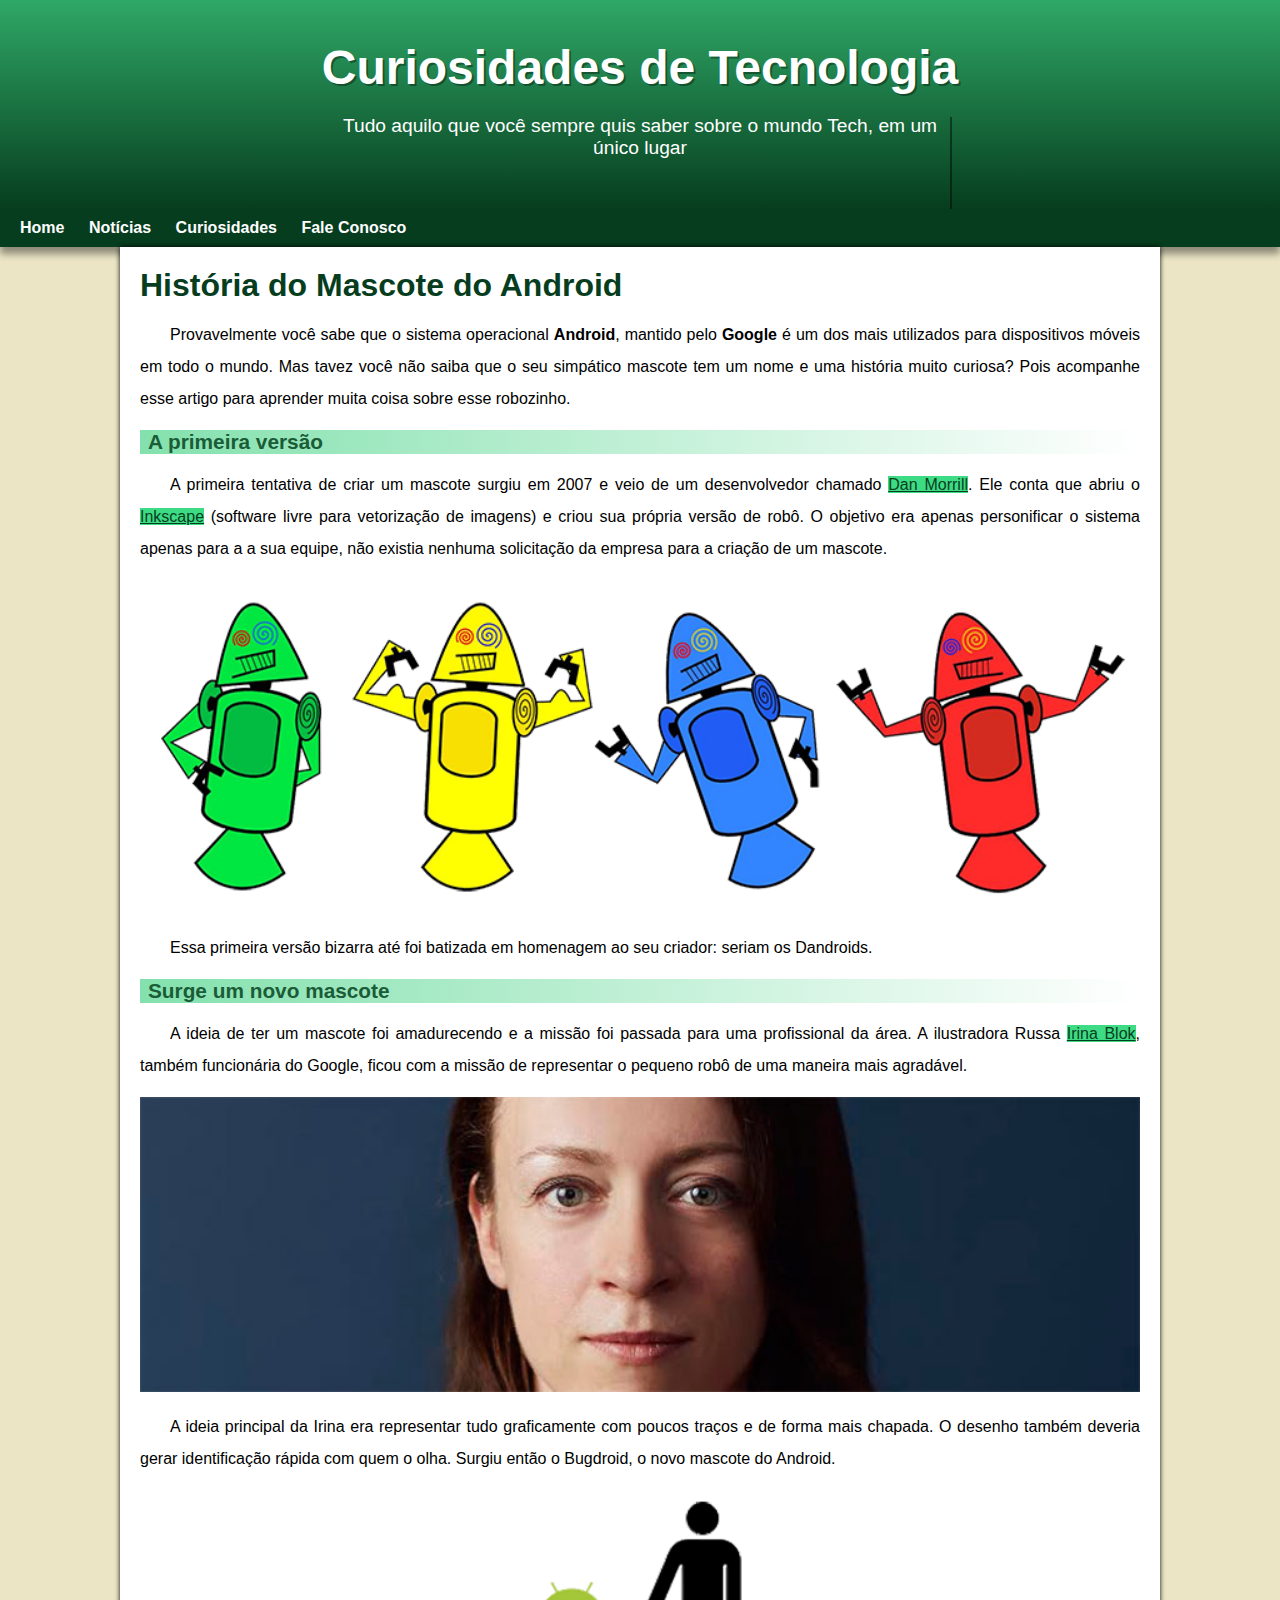
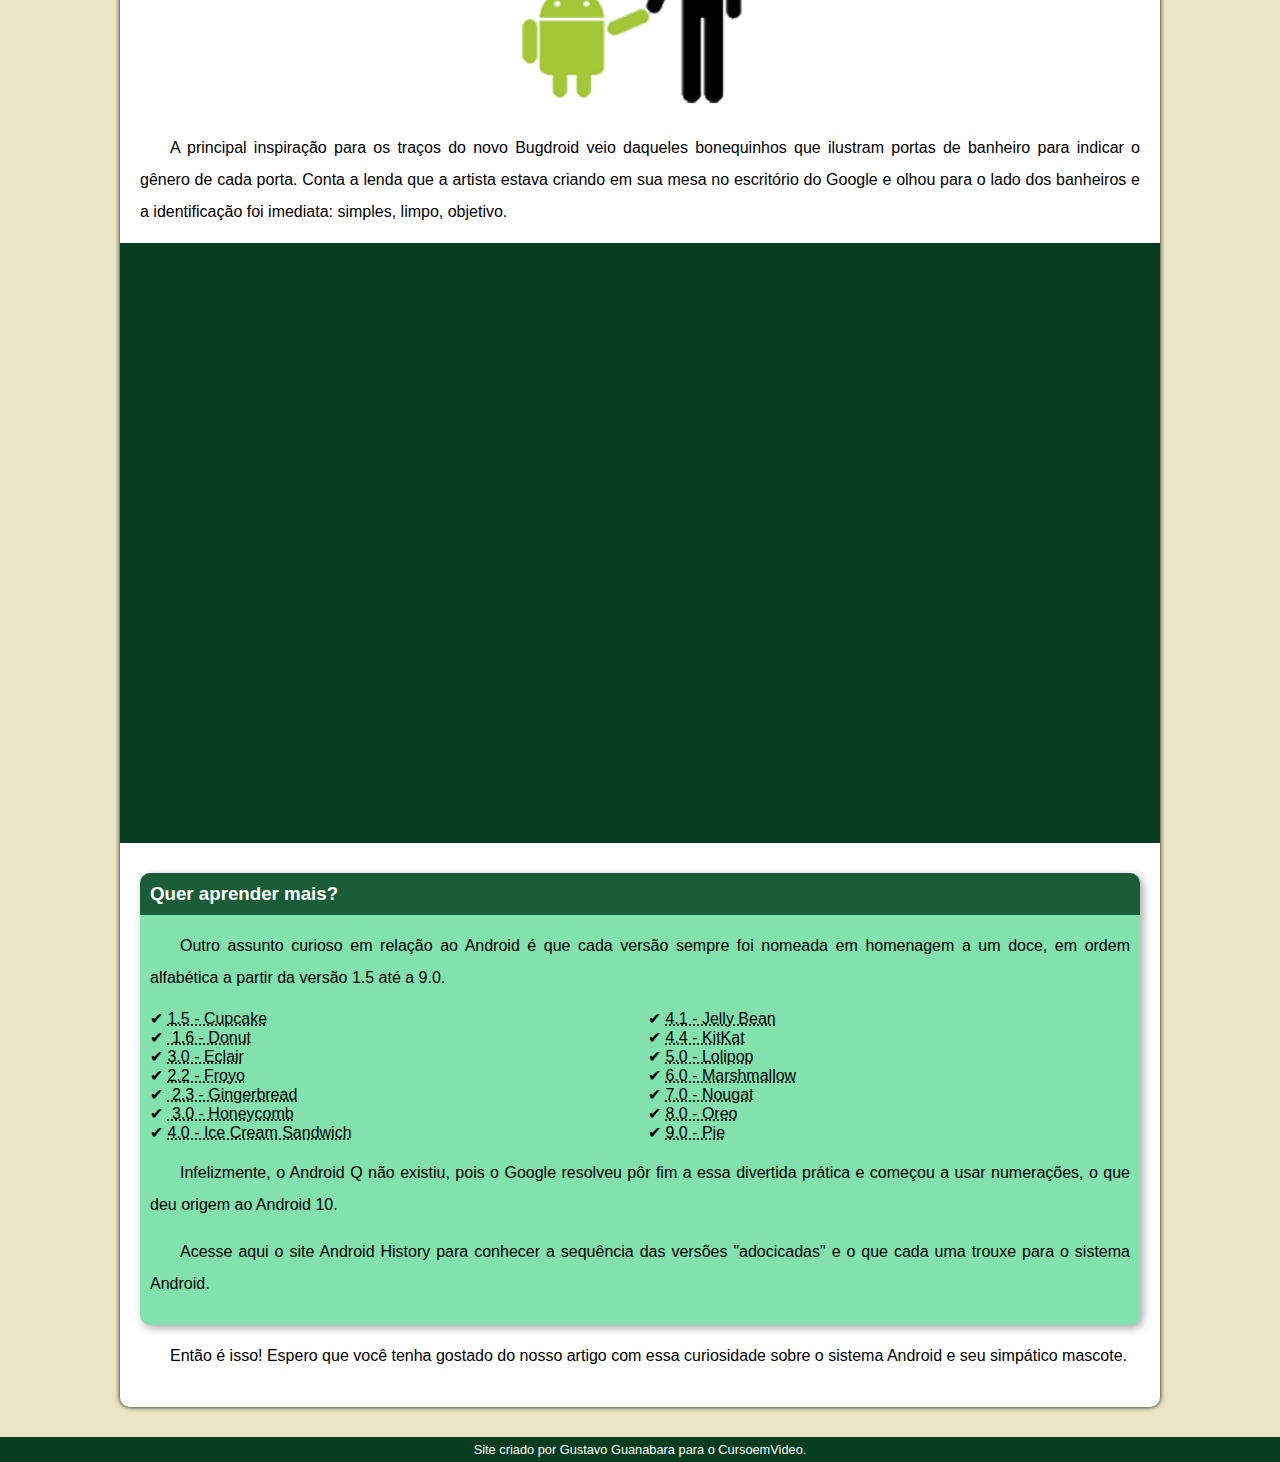
<file: index.html>
<!DOCTYPE html>
<html lang="pt-br">
<head>
    <meta charset="UTF-8">
    <meta http-equiv="X-UA-Compatible" content="IE=edge">
    <meta name="viewport" content="width=device-width, initial-scale=1.0">
    <link rel="shortcut icon" href="imagens/favicon.ico" type="image/x-icon">
    <link rel="stylesheet" href="style.css">
    <title>Document</title>
</head>



<header>
        <h1>Curiosidades de Tecnologia</h1>

        <p>Tudo aquilo que você sempre quis saber sobre o mundo Tech, em um único lugar</p>
</header> 

   <nav>
        <a href="">Home</a>
        <a href="">Notícias</a> 
        <a href="">Curiosidades</a> 
        <a href=""> Fale Conosco</a>
    </nav>

   

    <body>

    <main>
             <article>
                <h1>História do Mascote do Android</h1>

                <p>Provavelmente você sabe que o sistema operacional <strong>Android</strong>, mantido pelo <strong>Google</strong> é um dos mais utilizados para dispositivos móveis em todo o mundo. Mas tavez você não saiba que o seu simpático mascote tem um nome e uma história muito curiosa? Pois acompanhe esse artigo para aprender muita coisa sobre esse robozinho.</p>
                
                <h2>A primeira versão</h2>
                
                <p>A primeira tentativa de criar um mascote surgiu em 2007 e veio de um desenvolvedor chamado <a href="https://androidcommunity.com/dan-morrill-shows-us-the-android-mascot-that-almost-was-20130103/"  target="_blank" class="link">Dan Morrill</a>. Ele conta que abriu o <a href="https://inkscape.org/" target="_blank" class="link"> Inkscape</a> (software livre para vetorização de imagens) e criou sua própria versão de robô. O objetivo era apenas personificar o sistema apenas para a a sua equipe, não existia nenhuma solicitação da empresa para a criação de um mascote.</p>
                <picture>
                  <source media="(max-width:600px)"  srcset="imagens/dan-droids-pq.png">
                <img src="imagens/dan-droids.png" alt="Primeiro mascote do android">
                </picture>
                
                <p> Essa primeira versão bizarra até foi batizada em homenagem ao seu criador: seriam os Dandroids.</p>
                
                <h2>Surge um novo mascote</h2>
                
                <p>A ideia de ter um mascote foi amadurecendo e a missão foi passada para uma profissional da área. A ilustradora Russa <a href="https://www.irinablok.com/android" target="_blank" class="link">Irina Blok</a>, também funcionária do Google, ficou com a missão de representar o pequeno robô de uma maneira mais agradável.</p>
                <picture>
                    <source media="(max-width:600px)"  srcset="imagens/irina-blok-pq.jpg">
                <img src="imagens/irina-blok.jpg" alt="Irina block, criadora do Bugdroid">
                </picture>
                <p>A ideia principal da Irina era representar tudo graficamente com poucos traços e de forma mais chapada. O desenho também deveria gerar identificação rápida com quem o olha. Surgiu então o Bugdroid, o novo mascote do Android.</p>
                
                <img src="imagens/bugdroid.png" class="pequena" alt="Bugdroid">
                
                <p>A principal inspiração para os traços do novo Bugdroid veio daqueles bonequinhos que ilustram portas de banheiro para indicar o gênero de cada porta. Conta a lenda que a artista estava criando em sua mesa no escritório do Google e olhou para o lado dos banheiros e a identificação foi imediata: simples, limpo, objetivo.</p>
                
                <div  class="video">
                        <iframe width="560" height="315" src="https://www.youtube.com/embed/l2UDgpLz20M" title="YouTube video player" frameborder="0" allow="accelerometer; autoplay; clipboard-write; encrypted-media; gyroscope; picture-in-picture; web-share" allowfullscreen></iframe>
                </div>

                <aside>
                <H3>Quer aprender mais? </H3>
                
                <p>Outro assunto curioso em relação ao Android é que cada versão sempre foi nomeada em homenagem a um doce, em ordem alfabética a partir da versão 1.5 até a 9.0.</p>
                
            <ul>
                
                <li><abbr title="Bolo de copo">1.5 - Cupcake</abbr></li>
                <li><abbr title="Rosquinha"> 1.6 - Donut</li></abbr>
                <li><abbr title="Bomba">3.0 - Eclair</abbr></li>
                <li><abbr title="Iorgute Congelado">2.2 - Froyo</abbr></li>
                <li><abbr title="Biscoito de Gengibre"> 2.3 - Gingerbread</abbr></li>
                <li><abbr title="Favo de mel"> 3.0 - Honeycomb</abbr></li>
                <li><abbr title="Sanduiche de sorvete">4.0 - Ice Cream Sandwich</abbr></li>
                <li><abbr title="Jujuba">4.1 - Jelly Bean</abbr></li>
                <li><abbr title="Kitkat">4.4 - KitKat</abbr></li>
                <li><abbr title="Pirulito">5.0 - Lolipop</abbr></li>
                <li><abbr title="Marshmallow">6.0 - Marshmallow</abbr></li>
                <li><abbr title="Torrone">7.0 - Nougat</abbr></li>
                <li><abbr title="Oreo">8.0 - Oreo</abbr></li>
                <li><abbr title="Torta">9.0 - Pie</abbr></li>
                

            </ul>
                
               <p>Infelizmente, o Android Q não existiu, pois o Google resolveu pôr fim a essa divertida prática e começou a usar numerações, o que deu origem ao Android 10.</p>
                
                <p>Acesse aqui o site Android History para conhecer a sequência das versões "adocicadas" e o que cada uma trouxe para o sistema Android.</p>
            </aside>
                
                <p>Então é isso! Espero que você tenha gostado do nosso artigo com essa curiosidade sobre o sistema Android e seu simpático mascote.</p>
                     </article>    
            </main>


             </article>


            </main>

        <footer>Site criado por Gustavo Guanabara para o CursoemVideo.</footer>
            </body>
</html>
</file>
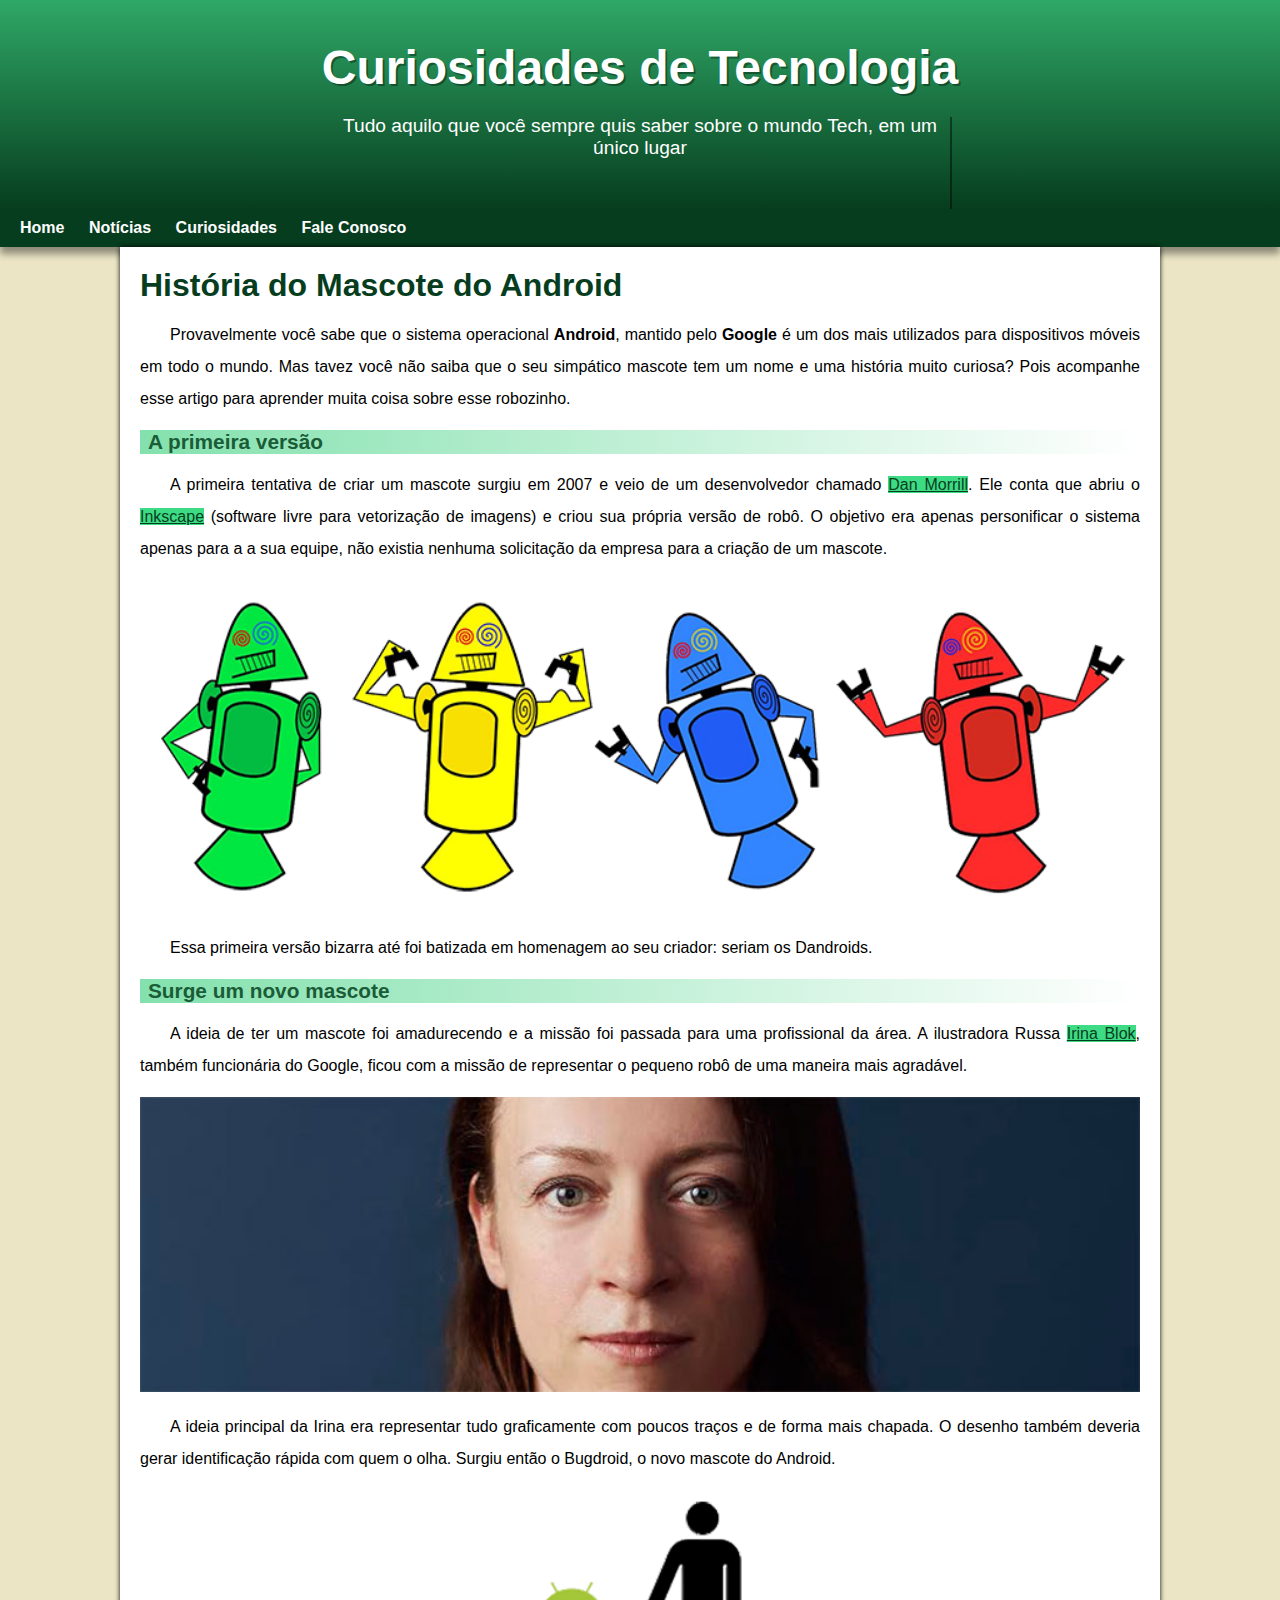
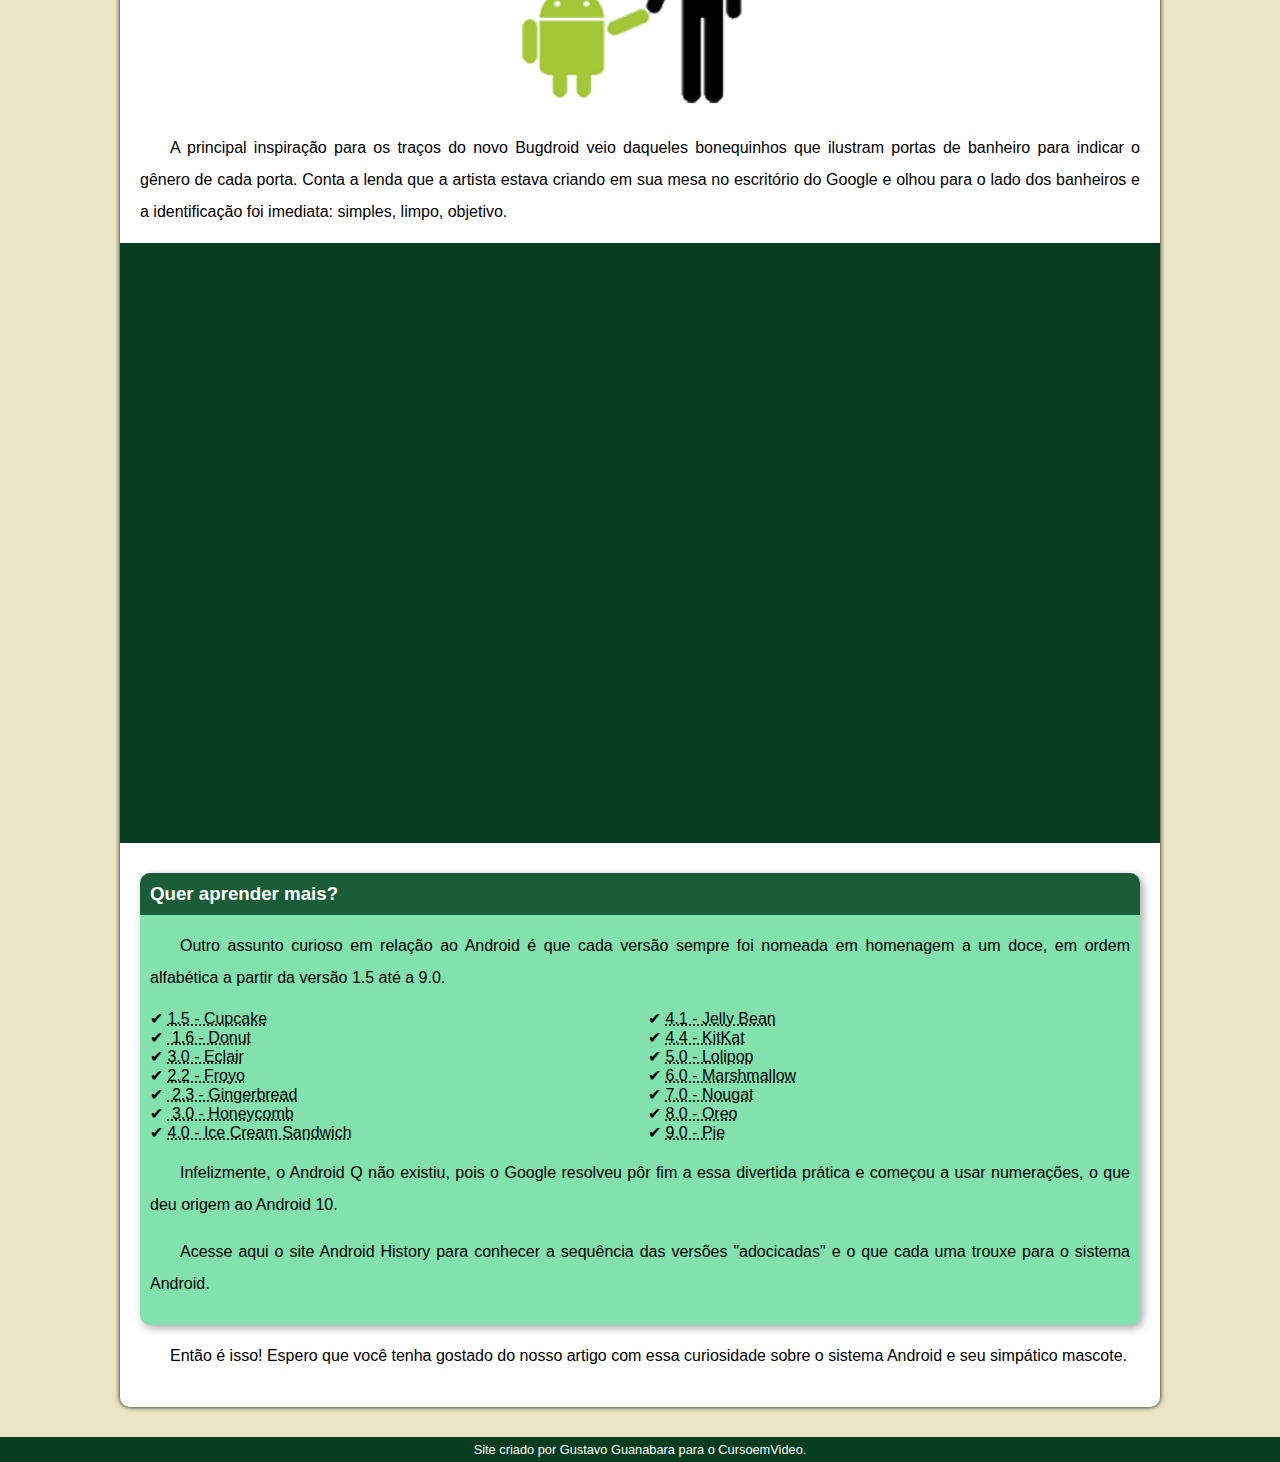
<file: android.html>
<!DOCTYPE html>
<html lang="pt-br">
<head>
    <meta charset="UTF-8">
    <meta http-equiv="X-UA-Compatible" content="IE=edge">
    <meta name="viewport" content="width=device-width, initial-scale=1.0">
    <link rel="shortcut icon" href="imagens/favicon.ico" type="image/x-icon">
    <link rel="stylesheet" href="style.css">
    <title>Document</title>
</head>



<header>
        <h1>Curiosidades de Tecnologia</h1>

        <p>Tudo aquilo que você sempre quis saber sobre o mundo Tech, em um único lugar</p>
</header> 

   <nav>
        <a href="">Home</a>
        <a href="">Notícias</a> 
        <a href="">Curiosidades</a> 
        <a href=""> Fale Conosco</a>
    </nav>

   

    <body>

    <main>
             <article>
                <h1>História do Mascote do Android</h1>

                <p>Provavelmente você sabe que o sistema operacional <strong>Android</strong>, mantido pelo <strong>Google</strong> é um dos mais utilizados para dispositivos móveis em todo o mundo. Mas tavez você não saiba que o seu simpático mascote tem um nome e uma história muito curiosa? Pois acompanhe esse artigo para aprender muita coisa sobre esse robozinho.</p>
                
                <h2>A primeira versão</h2>
                
                <p>A primeira tentativa de criar um mascote surgiu em 2007 e veio de um desenvolvedor chamado <a href="https://androidcommunity.com/dan-morrill-shows-us-the-android-mascot-that-almost-was-20130103/"  target="_blank" class="link">Dan Morrill</a>. Ele conta que abriu o <a href="https://inkscape.org/" target="_blank" class="link"> Inkscape</a> (software livre para vetorização de imagens) e criou sua própria versão de robô. O objetivo era apenas personificar o sistema apenas para a a sua equipe, não existia nenhuma solicitação da empresa para a criação de um mascote.</p>
                <picture>
                  <source media="(max-width:600px)"  srcset="imagens/dan-droids-pq.png">
                <img src="imagens/dan-droids.png" alt="Primeiro mascote do android">
                </picture>
                
                <p> Essa primeira versão bizarra até foi batizada em homenagem ao seu criador: seriam os Dandroids.</p>
                
                <h2>Surge um novo mascote</h2>
                
                <p>A ideia de ter um mascote foi amadurecendo e a missão foi passada para uma profissional da área. A ilustradora Russa <a href="https://www.irinablok.com/android" target="_blank" class="link">Irina Blok</a>, também funcionária do Google, ficou com a missão de representar o pequeno robô de uma maneira mais agradável.</p>
                <picture>
                    <source media="(max-width:600px)"  srcset="imagens/irina-blok-pq.jpg">
                <img src="imagens/irina-blok.jpg" alt="Irina block, criadora do Bugdroid">
                </picture>
                <p>A ideia principal da Irina era representar tudo graficamente com poucos traços e de forma mais chapada. O desenho também deveria gerar identificação rápida com quem o olha. Surgiu então o Bugdroid, o novo mascote do Android.</p>
                
                <img src="imagens/bugdroid.png" class="pequena" alt="Bugdroid">
                
                <p>A principal inspiração para os traços do novo Bugdroid veio daqueles bonequinhos que ilustram portas de banheiro para indicar o gênero de cada porta. Conta a lenda que a artista estava criando em sua mesa no escritório do Google e olhou para o lado dos banheiros e a identificação foi imediata: simples, limpo, objetivo.</p>
                
                <div  class="video">
                        <iframe width="560" height="315" src="https://www.youtube.com/embed/l2UDgpLz20M" title="YouTube video player" frameborder="0" allow="accelerometer; autoplay; clipboard-write; encrypted-media; gyroscope; picture-in-picture; web-share" allowfullscreen></iframe>
                </div>

                <aside>
                <H3>Quer aprender mais? </H3>
                
                <p>Outro assunto curioso em relação ao Android é que cada versão sempre foi nomeada em homenagem a um doce, em ordem alfabética a partir da versão 1.5 até a 9.0.</p>
                
            <ul>
                
                <li><abbr title="Bolo de copo">1.5 - Cupcake</abbr></li>
                <li><abbr title="Rosquinha"> 1.6 - Donut</li></abbr>
                <li><abbr title="Bomba">3.0 - Eclair</abbr></li>
                <li><abbr title="Iorgute Congelado">2.2 - Froyo</abbr></li>
                <li><abbr title="Biscoito de Gengibre"> 2.3 - Gingerbread</abbr></li>
                <li><abbr title="Favo de mel"> 3.0 - Honeycomb</abbr></li>
                <li><abbr title="Sanduiche de sorvete">4.0 - Ice Cream Sandwich</abbr></li>
                <li><abbr title="Jujuba">4.1 - Jelly Bean</abbr></li>
                <li><abbr title="Kitkat">4.4 - KitKat</abbr></li>
                <li><abbr title="Pirulito">5.0 - Lolipop</abbr></li>
                <li><abbr title="Marshmallow">6.0 - Marshmallow</abbr></li>
                <li><abbr title="Torrone">7.0 - Nougat</abbr></li>
                <li><abbr title="Oreo">8.0 - Oreo</abbr></li>
                <li><abbr title="Torta">9.0 - Pie</abbr></li>
                

            </ul>
                
               <p>Infelizmente, o Android Q não existiu, pois o Google resolveu pôr fim a essa divertida prática e começou a usar numerações, o que deu origem ao Android 10.</p>
                
                <p>Acesse aqui o site Android History para conhecer a sequência das versões "adocicadas" e o que cada uma trouxe para o sistema Android.</p>
            </aside>
                
                <p>Então é isso! Espero que você tenha gostado do nosso artigo com essa curiosidade sobre o sistema Android e seu simpático mascote.</p>
                     </article>    
            </main>


             </article>


            </main>

        <footer>Site criado por Gustavo Guanabara para o CursoemVideo.</footer>
            </body>
</html>
</file>
<file: style.css>
@charset "UTF-8";



:root{

     --cor0:#ebe5c5;
     --cor1:#83e1ad;
     --cor2:#3ddc84;
     --cor3:#2fa866;
     --cor4:#1a5c37;
     --cor5:#063d1e;

--fonte-padrao: Arial, Verdana, Helvetica, sans-serif;
--fonte-destaque: Arial;
}

* {

margin: 0px;
padding: 0px;

}


body{

background-color:var(--cor0) ;
font-family: var(--fonte-padrao);

}


header{
   
    background-image: linear-gradient(to bottom, var(--cor3), var(--cor5));
    min-height: 150px;
    text-align: center;
    padding-top: 40px;

}

header > h1{

    color:white;
    font-family: var(--fonte-destaque);
    font-size: 3em;
    margin-bottom: 20px;
    text-shadow: 2px 2px 0px rgba(0, 0, 0, 0.37);

}


header > p{

color:white;
font-family: var(--fonte-destaque);
font-size: 1.2em;
max-width: 600px;
padding-right: 10px;
padding-left: 10px;
margin: auto;
padding-bottom: 50px;
box-shadow: 2px 2px 0px rgba(0, 0, 0, 0.438);


}


nav {

background-color: var(--cor5);
padding: 10px;
box-shadow: 0px 7px 7px rgba(0, 0, 0, 0.397);



}


nav > a {

color: white;
padding: 10px;
border-radius: 5px;
text-decoration: none;
font-weight: bold;
transition-duration: 0.2s;


}


nav > a:hover {

    background-color: var(--cor3);
    color: var(--cor5);




}




main{

background-color: white;
min-width: 300px;
max-width: 1000px;
margin: auto;
margin-bottom: 30px;
padding: 20px;
box-shadow: 0px 0px 5px black;
border-bottom-left-radius:10px ;
border-bottom-right-radius: 10px ;
}

main p {

 margin: 15px 0px 15px 0px;
 text-align: justify;
text-indent: 30px;
font-size: 1em;
line-height: 2em;

}


main img.pequena{

max-width: 350px;
display: block;    
margin: auto;
}

img {

width: 100%;

}

main h1{


color:var(--cor5);
font-family:var(--fonte-padrao);
}



main h2{

font-family: var(--fonte-padrao);
color: var(--cor4);
font-size: 1.3em;
background-image: linear-gradient(to right, var(--cor1), transparent);
text-indent: 8px;


}


.link {

background-color: var(--cor2);
color: var(--cor5);

}


div.video {

background-color: var(--cor5);
margin: 0px -20px 30px -20px;
padding: 20px;
padding-bottom: 58%;
position: relative;

}

div.video > iframe {

position: absolute;
top:5%;
left: 5%;
width: 90%;
height: 90%;

}



aside {

    background-color: var(--cor1);
    border-radius: 10px;
    padding: 10px;
    box-shadow: 3px 3px 8px rgba(0, 0, 0, 0.349);

}


aside > ul {

    list-style-type: '\2714\00A0'; /*esse codigo se refere a um emoji e apos a segunda barra se refere a um espaço*/
    list-style-position: inside;
    columns: 2;
    
}


aside h3 {

    background-color: var(--cor4);
    color: white;
    padding: 10px;
    margin: -10px -10px -0px -10px;
    border-radius: 10px 10px 0px 0px;


}

footer{

background-color: var(--cor5);
color: white;
text-align: center;
font-size: 0.8em;
padding: 5px;


}


footer a {

color: white;
font-weight: bolder;
text-decoration: none;


}



footer a:hover {


text-decoration: underline;
color: var(--cor1);


}
</file>
